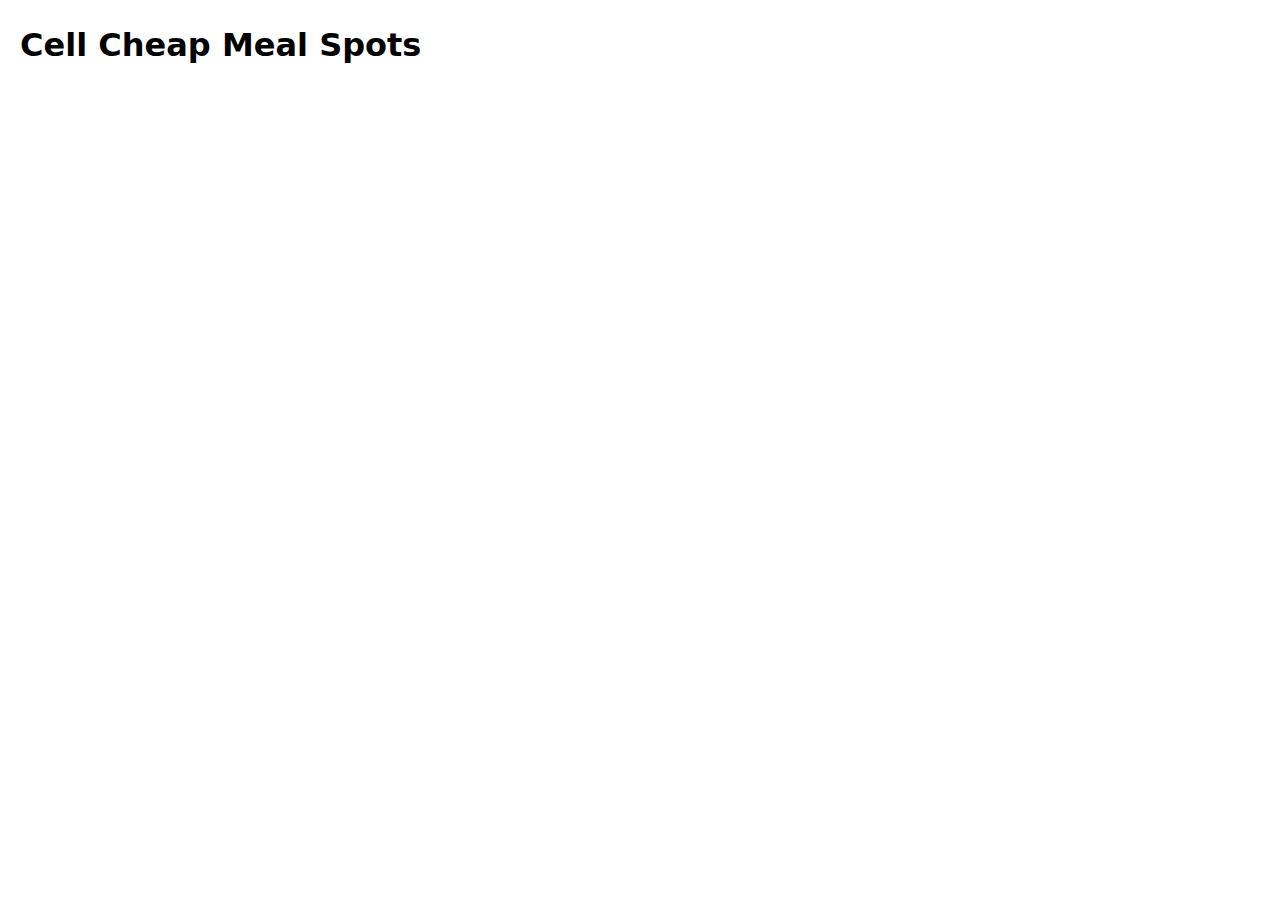
<file: linktree.html>
<!DOCTYPE html>
<html lang="en">
<head>
  <meta charset="UTF-8" />
  <meta name="viewport" content="width=device-width, initial-scale=1.0" />
  <title>Meal Map – List</title>
  <link rel="stylesheet" href="style.css">
</head>
<body>
  <h1>Cell Cheap Meal Spots</h1>
  <ul id="list"></ul>

  <script src="linktree.js"></script>
</body>
</html>
</file>
<file: style.css>
:root{--accent:#8aa6ff;--accent-dark:#7da0ff;--muted:#6b7280;--bg:#fbfbff;--card:#ffffff}

body {
  font-family: Inter, system-ui, -apple-system, 'Segoe UI', Roboto, 'Helvetica Neue', Arial, sans-serif;
  margin: 20px;
  line-height: 1.5;
}

/* Map container stays full-bleed but inherit the font */
#map {
  min-height: 80vh;
  width: 100%;
  margin-bottom: 20px;
}

ul {
  list-style: none;
  padding: 0;
}

li {
  margin-bottom: 0.5em;
}


.number-icon {
  background-color: #007bff;
  color: white;
  border-radius: 50%;
  text-align: center;
  font-weight: bold;
  line-height: 25px;
  width: 25px;
  height: 25px;
  border: 2px solid white;
  box-shadow: 0 0 2px #000;
}

.qr-overlay {
  position: relative;
  width: 100px;
  max-width: 140px;
  background: transparent;
  z-index: 1000;
  padding: 5px;
  display: flex;
  flex-direction: column;
  align-items: center;
  font-family: inherit;
  font-size: 12px;
}


.qrcode-container {
  width: 64px;
  height: 64px;
  display: flex;
  align-items: center;
  justify-content: center;
  background: white;
  padding: 6px;
  border-radius: 8px;
  box-shadow: 0 4px 10px rgba(16,24,40,0.06);
  flex: 0 0 64px; /* fixed size */
  border: 1px solid rgba(138,166,255,0.12);
}

.qrcode-label {
  margin-top: 5px;
  text-align: center;
}

.qrcode-label a {
  color: var(--accent);
  text-decoration: none;
  font-weight: 700;
}

.qrcode-label a.disabled {
  color: #9aa0a6;
  pointer-events: none;
  text-decoration: line-through;
}

/* QR panel update to match pastel card style */
#qr-panel {
  position: absolute;
  top: 10px;
  right: 10px;
  display: flex;
  flex-direction: column;
  gap: 12px;
  background: rgba(255, 255, 255, 0.95);
  padding: 10px;
  border-radius: 10px;
  box-shadow: 0 8px 24px rgba(16,24,40,0.06);
  border: 1px solid rgba(138,166,255,0.10);
  z-index: 1000;
}

.qr-item {
  display: flex;
  align-items: center;
  gap: 10px;
}

/* Responsive: move panel to bottom on small screens */
@media (max-width: 520px) {
  #qr-panel {
    right: 10px;
    left: 10px;
    top: auto;
    bottom: 10px;
    flex-direction: row;
    justify-content: space-between;
  }
  .qr-item {
    flex-direction: column;
  }
}

/* Popup styling to match minimal look */
.leaflet-popup-content-wrapper {
  font-family: inherit;
  border-radius: 10px;
  box-shadow: 0 8px 24px rgba(16,24,40,0.08);
  border: 1px solid rgba(138,166,255,0.08);
}

.leaflet-popup-tip {
  background: white;
}

.leaflet-popup-content {
  color: #0f172a;
  font-size: 14px;
}

/* Number badge for markers (map numbers) to match index badge style */
.number-overlay div {
  background: transparent;
  color: #000;
  border-radius: 0;
  padding: 0;
  font-weight: 700;
  box-shadow: none;
  text-shadow: 0 0 4px rgba(255,255,255,0.9); /* subtle halo for contrast */
}

/* Origin marker fallback styling (match accent) */
.leaflet-div-icon.origin-div-icon {
  background: transparent;
  border: none;
}

.origin-dot {
  width: 18px;
  height: 18px;
  background: var(--accent);
  border: 3px solid white;
  border-radius: 50%;
  box-shadow: 0 1px 3px rgba(0,0,0,0.15);
}

/* Optional: ensure image icon doesn't get extra background */
.leaflet-marker-icon.origin-icon {
  background: transparent;
}

/* Circle label styling for 5/10 minute markers */
.leaflet-marker-icon.circle-label {
  background: transparent;
  border: none;
}

.circle-label div {
  background: rgba(255, 255, 255, 0.95);
  padding: 4px 8px;
  border-radius: 6px;
  font-weight: 700;
  font-size: 12px;
  border: 1px solid rgba(0,0,0,0.08);
  box-shadow: 0 1px 3px rgba(0,0,0,0.12);
  color: #222;
  pointer-events: none;
}

/* Plain labels that sit on the curve of the circle */
.leaflet-marker-icon.circle-label-plain {
  background: transparent;
  border: none;
}

.circle-label-plain div {
  font-size: 13px;
  font-weight: 700;
  pointer-events: none;
  line-height: 1;
}

.circle-label-plain svg {
  display: block;
  overflow: visible;
  pointer-events: none;
}

.circle-label-plain text {
  paint-order: stroke; /* ensure fill is visible over map */
}

/* Star rating display (supports half stars) */
.stars {
  display: inline-block;
  vertical-align: middle;
  font-size: 13px;
  line-height: 1;
}

.stars .star {
  display: inline-block;
  position: relative;
  color: #ccc; /* empty star color */
  width: 1em;
  text-align: center;
}

/* base star symbol (gray) comes from the element content '★' */
.stars .star::before {
  content: '★';
  position: absolute;
  left: 0;
  top: 0;
  color: gold;
  width: 0;
  overflow: hidden;
}

.stars .star.full::before { width: 100%; }
.stars .star.half::before { width: 50%; }

/* ensure accessibility and spacing */
.stars .star { margin-right: 2px; }

/* stars styling already present; ensure they use font-family */
.stars, .lt-stars { font-family: inherit; }
</file>
